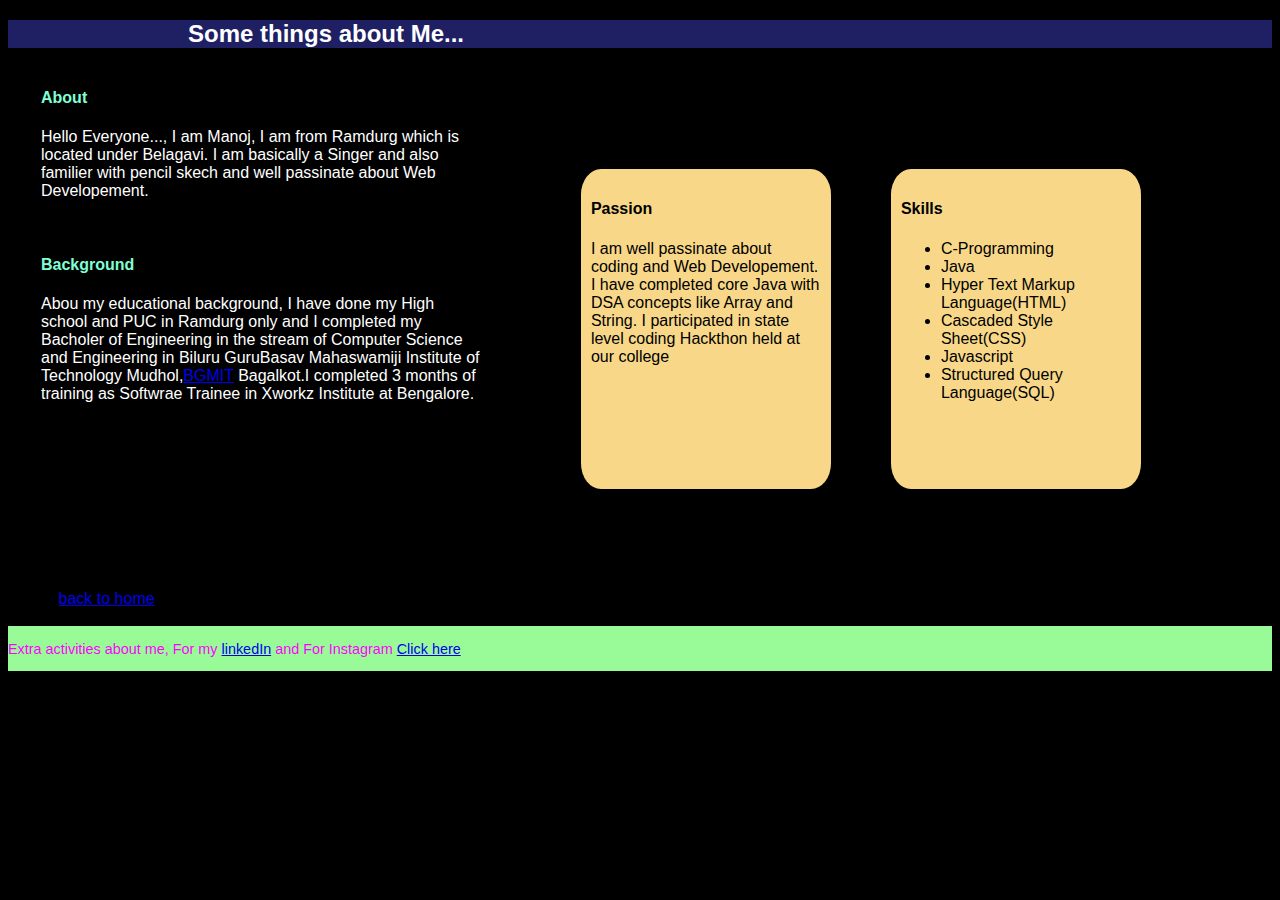
<file: about.html>
<!DOCTYPE html>
<html lang="en">
<head>
    <meta charset="UTF-8">
    <meta name="viewport" content="width=device-width, initial-scale=1.0">
    <link rel="preconnect" href="https://fonts.googleapis.com">
    <link rel="preconnect" href="https://fonts.gstatic.com" crossorigin>
    <link href="https://fonts.googleapis.com/css2?family=Lato:ital@1&family=Poppins:wght@300;500&display=swap" rel="stylesheet">
    <title>Abouot Me</title>
    <link rel="stylesheet" href="about.css">
</head>
<body>
    <header>
      <h2>Some things about Me...</h2> 
    </header>
 <section class="section">
    <div class="left">
    <div class="myself">
        <h4 class="color">About</h4>
        <p>Hello Everyone..., I am Manoj, I am from Ramdurg which is located under Belagavi. I am basically a Singer and also familier with pencil skech and well passinate about Web Developement.</p>
    </div>
    <br>
    <div class="myself">
        <h4 class="color">Background</h4>
        <p>Abou my educational background, I have done my High school and PUC in Ramdurg only and I completed my Bacholer of Engineering in the stream of Computer Science and Engineering in Biluru  GuruBasav Mahaswamiji Institute of Technology Mudhol,<a href="http://www.bgmitm.ac.in/" target="_blank">BGMIT</a> Bagalkot.I completed 3 months of training as Softwrae Trainee in Xworkz Institute at Bengalore.</p>
    </div></div><br><br>
    <div class="right">
    <div class="same2">
        <h4>Passion</h4>
        <p>I am well passinate about coding and Web Developement. I have completed core Java with DSA concepts like Array and String. I participated in state level coding Hackthon held at our college</p>
    </div><br>
    <div class="same2">
        <h4>Skills</h4>
        <ul>
            <li>C-Programming</li>
            <li>Java</li>
            <li>Hyper Text Markup Language(HTML)</li>
            <li>Cascaded Style Sheet(CSS)</li>
            <li>Javascript</li>
            <li>Structured Query Language(SQL)</li>
        </ul>
    </div><br>
    </div>
</section>
    <div class="home">
        <a href="index.html"   target="_blank">back to home</a>
    </div> 
    <br>
    <footer class="footer">
        <p class="slide">Extra activities about me, For my <a href="https://www.linkedin.com/in/manoj-basaragi-7b70b6257">linkedIn</a> and For Instagram <a href="https://www.instagram.com/maddy_manu_812/">Click here</a></p>
    </footer> 
</body>
</html>
</file>
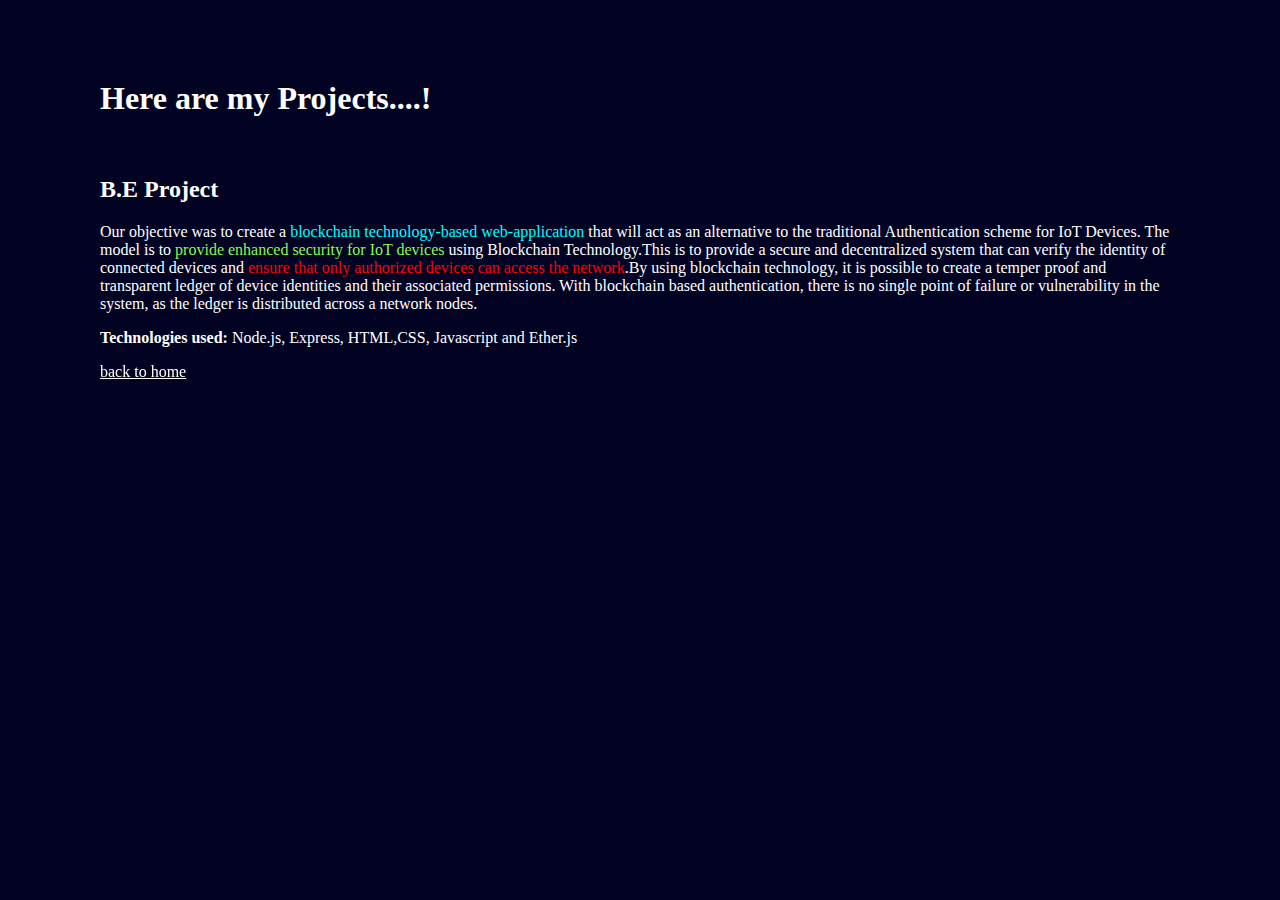
<file: projects.html>
<!DOCTYPE html>
<html lang="en">
<head>
    <meta charset="UTF-8">
    <meta name="viewport" content="width=device-width, initial-scale=1.0">
    <title>Projects</title>
    
    <style>
        body{
            background-color: rgb(2, 2, 35);
            color: white;
            margin: 80px 100px;
        }

        .home a{
    color: white;
    filter: grayscale(.4);
    transition: .1s;

}
.home a:hover{
    color: rgb(65, 201, 246);
    filter: grayscale(0);
    transform: scale(0.3) rotate(7deg);
}
    </style>
</head>
<body>
    <header>
        <h1>Here are my Projects....!</h1>
    </header><br>
    <div>
        <h2>B.E Project</h2>
        <p>Our objective was to create a <span style="color: aqua;">blockchain technology-based web-application</span> that will act as an alternative to the traditional Authentication scheme for IoT Devices. The model is to <span style="color: rgb(137, 249, 80);">provide enhanced security for IoT devices</span> using Blockchain Technology.This is to provide a secure and decentralized system that can verify the identity of connected devices and <span style="color: red;">ensure that only authorized devices can access the network</span>.By using blockchain technology, it is possible to create a temper proof and transparent ledger of device identities and their associated permissions.
            With blockchain based authentication, there is no single point of failure or vulnerability in the system, as the ledger is distributed across a network nodes.
            </p>
            <p><b>Technologies used:</b> Node.js, Express, HTML,CSS, Javascript and Ether.js</p>
    </div>
    <div class="home">
        <a href="index.html"   target="_blank">back to home</a>
    </div>
    
</body>
</html>
</file>
<file: about.css>
body{
    background-color: black;
    font-family:Verdana, Geneva, Tahoma, sans-serif;
}


header{
    background-color: rgb(31, 31, 99);
    color: white;
    margin-top: 20px;
}

.color{
    color: aquamarine;
}
.color:hover{
    color: aqua;
}
header h2{
    margin-left: 180px;
}
.section{
    display: flex;
}
.myself{
    color: white;
    margin-left: 7%;
}

.right{
    display: flex;
    gap: 30px;
    justify-content: center;
    padding: 8%;
}

.same2{
    width: 230px;
    height: 300px;
    background-color: rgb(248, 216, 136);
    padding: 10px;
    border-radius: 8%;
    overflow: hidden;
    animation: colors 2s infinite;
}

@keyframes colors{
    0%{
        background-color: rgb(119, 119, 245);
    }
    25%{
        background-color: rgb(73, 245, 119);
    }
    50%{
        background-color: rgb(73, 211, 245);
    }
    75%{
        background-color: rgb(125, 211, 60);
    }
    100%{
        background-color: rgb(238, 130, 173);
    }
}
.home{
    margin-left: 4%;
}
.footer{
    color: fuchsia;
    width: 100%;
    overflow: hidden;
    white-space: nowrap;
    background-color: palegreen;
}
.slide{
    text-align: center;
    display: inline-block;
    font-size: 0.9rem;
    animation: slide 20s linear infinite;
}

@keyframes slide {
    0% {
        transform: translateX(100%);
    }
    100% {
        transform: translateX(-100%);
    }
}
</file>
